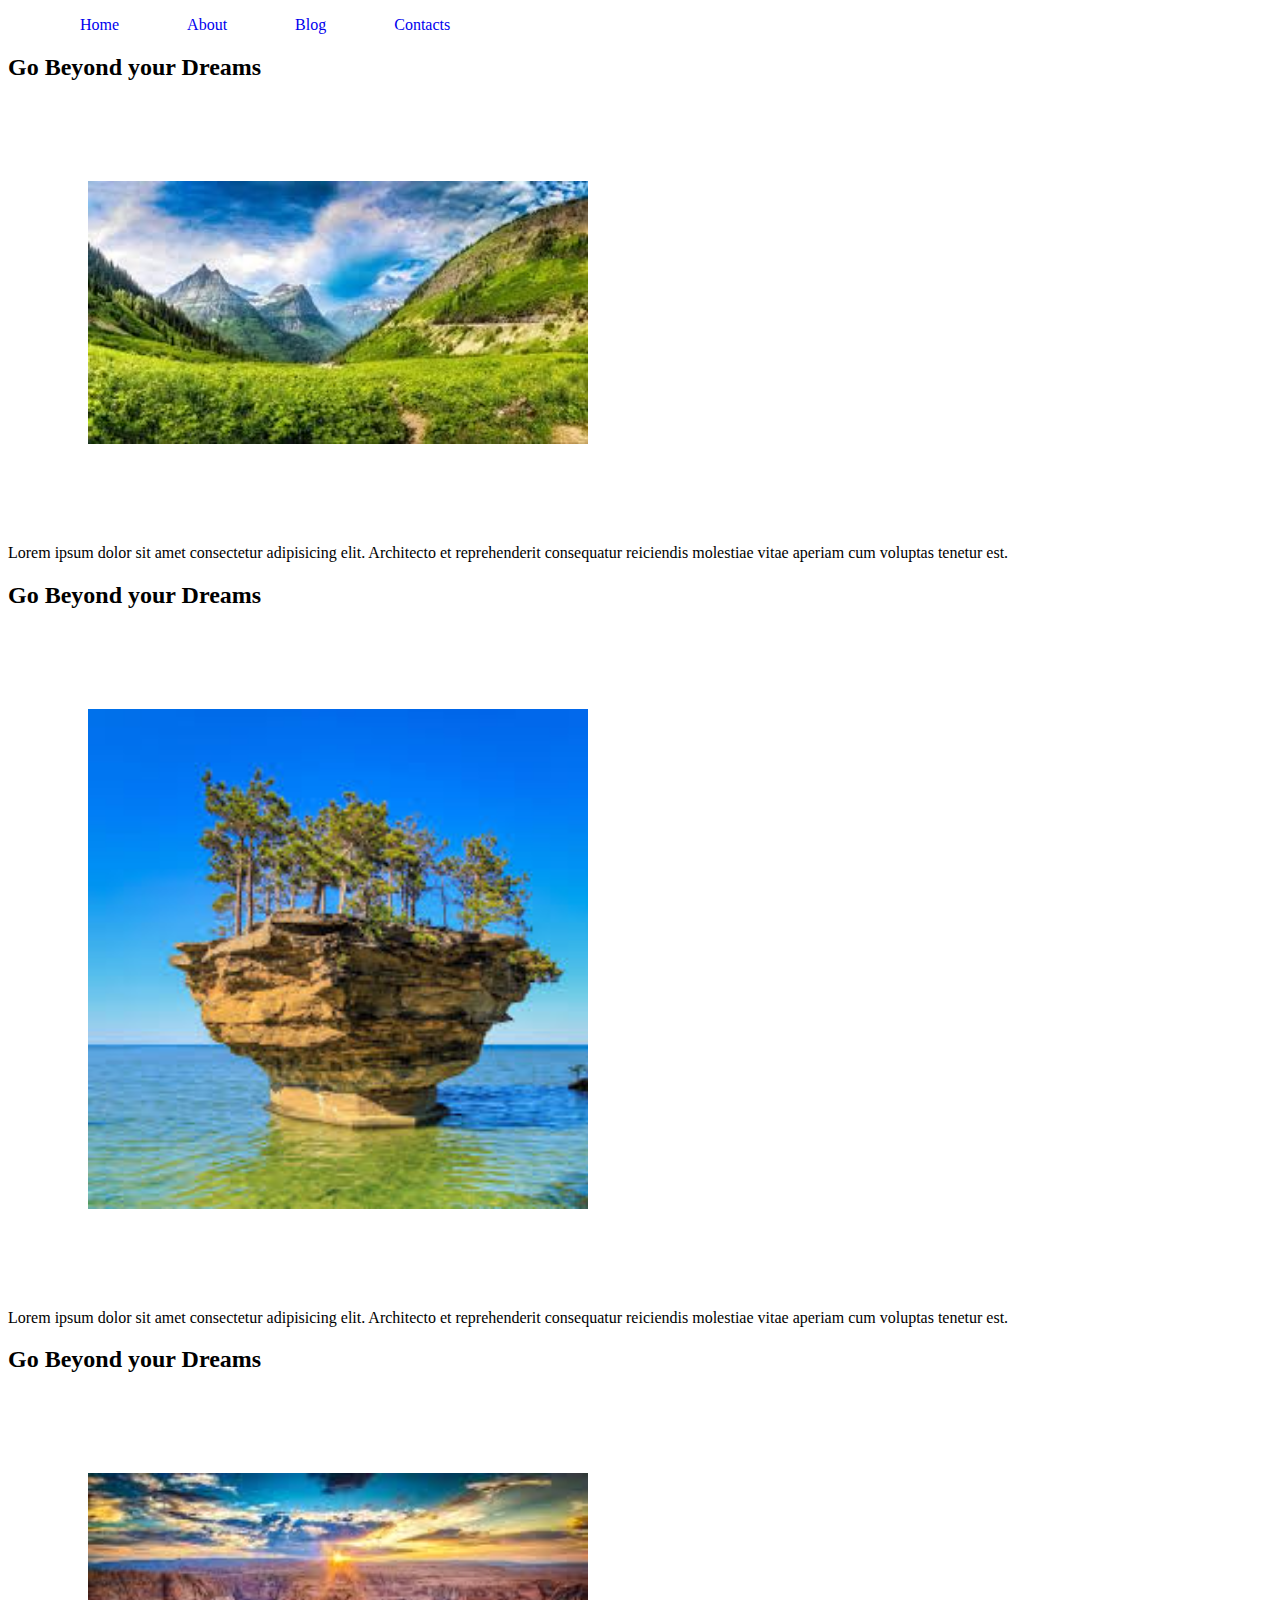
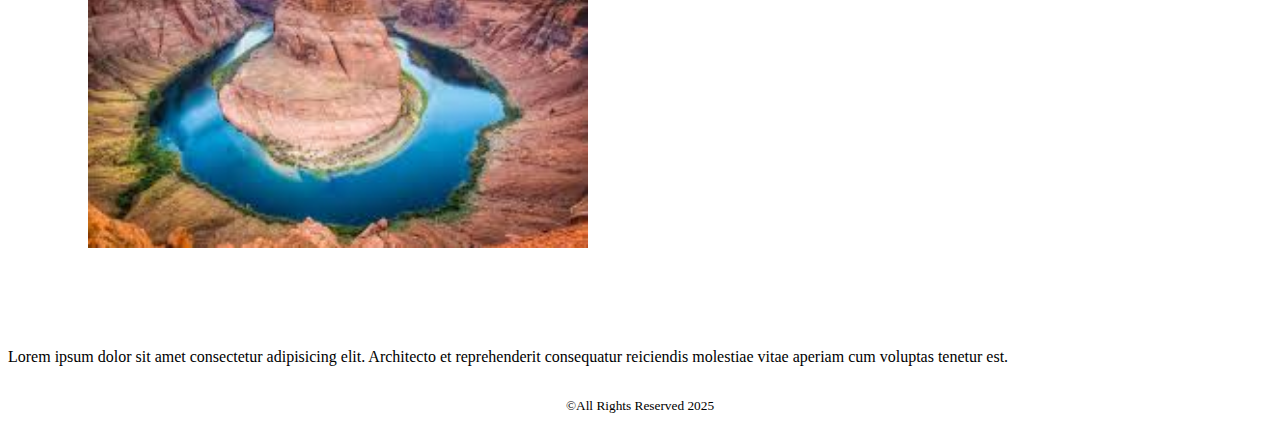
<file: index.html>
<!DOCTYPE html>
<html lang="en">
<head>
    <meta charset="UTF-8">
    <meta name="viewport" content="width=device-width, initial-scale=1.0">
    <link rel="stylesheet" href="style.css">
    <title>Tonmoy Sarker BD</title>
    <meta name="name" content="Tonmoy Sarker BD">
    <meta name="discription" content="web Developer">

</head>
<body>
    <header>
        <nav>
            <ul>
                <li><a href="index.html">Home</a></li>
                <li><a href="about.html">About</a></li>
                <li>
                    <a href="blog.html">Blog</a>
                    <ul class="drop">
                        <li><a href="video.html">Video</a></li>
                        <li><a href="audio.html">Audio</a></li>
                        <li><a href="news.html">News</a></li>
                    </ul>
                    
                </li>
                    
                <li><a href="contacts.html">Contacts</a></li>
            </ul>
        </nav>
    </header>
    <header>
        <main class="main">
            <h2>Go Beyond your Dreams</h2>
            <img width="500" src="assets/images/images 1.jpg" alt="Travel destinations">
            
            
            <p>Lorem ipsum dolor sit amet consectetur adipisicing elit. Architecto et reprehenderit consequatur reiciendis molestiae vitae aperiam cum voluptas tenetur est.</p>
            <h2>Go Beyond your Dreams</h2>
            <img width="500" src="assets/images/images 2.jpg" alt="Travel destinations">

            
            <p>Lorem ipsum dolor sit amet consectetur adipisicing elit. Architecto et reprehenderit consequatur reiciendis molestiae vitae aperiam cum voluptas tenetur est.</p>
            <h2>Go Beyond your Dreams</h2>
            <img width="500" src="assets/images/images 3.jpg" alt="Travel destinations">

            
            <p>Lorem ipsum dolor sit amet consectetur adipisicing elit. Architecto et reprehenderit consequatur reiciendis molestiae vitae aperiam cum voluptas tenetur est.</p>
        </main>
    </header>

    <footer>

        <p>
            <small>&copy;All Rights Reserved 2025</small>
        </p>
    </footer>
    
</body>
</html>
</file>
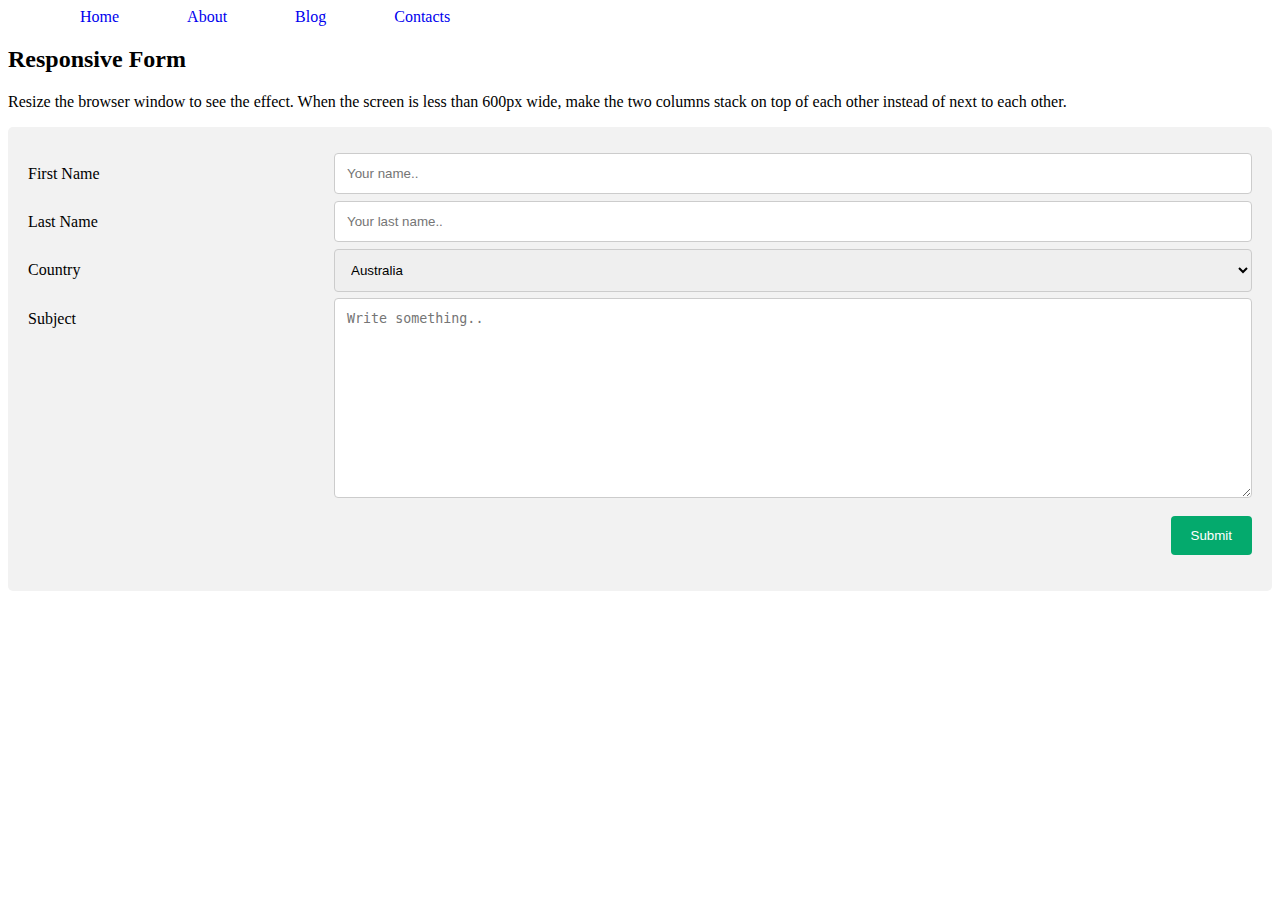
<file: contacts.html>
<html>
<head>
  <link rel="stylesheet" href="style.css">
<style>
* {
  box-sizing: border-box;
}

input[type=text], select, textarea {
  width: 100%;
  padding: 12px;
  border: 1px solid #ccc;
  border-radius: 4px;
  resize: vertical;
}

label {
  padding: 12px 12px 12px 0;
  display: inline-block;
}

input[type=submit] {
  background-color: #04AA6D;
  color: white;
  padding: 12px 20px;
  border: none;
  border-radius: 4px;
  cursor: pointer;
  float: right;
}

input[type=submit]:hover {
  background-color: #45a049;
}

.container {
  border-radius: 5px;
  background-color: #f2f2f2;
  padding: 20px;
}

.col-25 {
  float: left;
  width: 25%;
  margin-top: 6px;
}

.col-75 {
  float: left;
  width: 75%;
  margin-top: 6px;
}

/* Clear floats after the columns */
.row::after {
  content: "";
  display: table;
  clear: both;
}

/* Responsive layout - when the screen is less than 600px wide, make the two columns stack on top of each other instead of next to each other */
@media screen and (max-width: 600px) {
  .col-25, .col-75, input[type=submit] {
    width: 100%;
    margin-top: 0;
  }
}
</style>
</head>
<body>
  <header>
    <nav>
        <ul>
            <li><a href="index.html">Home</a></li>
            <li><a href="about.html">About</a></li>
            <li><a href="blog.html">Blog</a></li>
            <li><a href="contacts.html">Contacts</a></li>
        </ul>
    </nav>
</header>

<h2>Responsive Form</h2>
<p>Resize the browser window to see the effect. When the screen is less than 600px wide, make the two columns stack on top of each other instead of next to each other.</p>

<div class="container">
  <form action="/action_page.php">
  <div class="row">
    <div class="col-25">
      <label for="fname">First Name</label>
    </div>
    <div class="col-75">
      <input type="text" id="fname" name="firstname" placeholder="Your name..">
    </div>
  </div>
  <div class="row">
    <div class="col-25">
      <label for="lname">Last Name</label>
    </div>
    <div class="col-75">
      <input type="text" id="lname" name="lastname" placeholder="Your last name..">
    </div>
  </div>
  <div class="row">
    <div class="col-25">
      <label for="country">Country</label>
    </div>
    <div class="col-75">
      <select id="country" name="country">
        <option value="australia">Australia</option>
        <option value="canada">Canada</option>
        <option value="usa">USA</option>
      </select>
    </div>
  </div>
  <div class="row">
    <div class="col-25">
      <label for="subject">Subject</label>
    </div>
    <div class="col-75">
      <textarea id="subject" name="subject" placeholder="Write something.." style="height:200px"></textarea>
    </div>
  </div>
  <br>
  <div class="row">
    <input type="submit" value="Submit">
  </div>
  </form>
</div>

</body>
</html>
</file>
<file: style.css>
nav > ul > li{
    display: inline;
    margin: 2rem;
}
nav > ul > li > a{
    text-decoration: none;
}
img{
    padding: 5rem;
    box-shadow: 5 rem yellowgreen;
}

#main {
    align-items: center;
}
footer{
    text-align: center;
    margin-top: 30px;
}

.drop{
    position: absolute;
    display: none;
    background-color: lightgreen;
    padding: 1px;
}

nav li:hover .drop{
    display: block;
}
</file>
